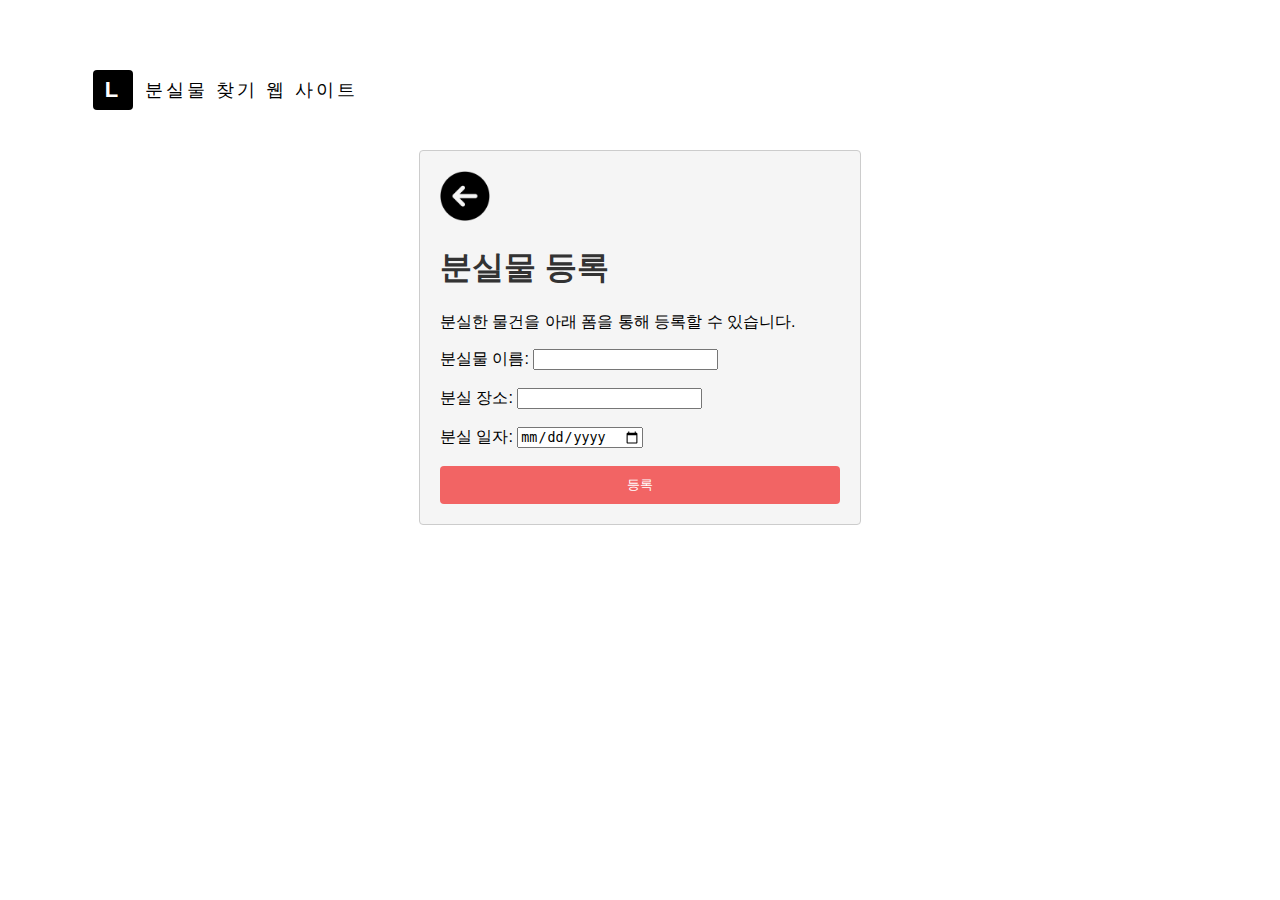
<file: found.html>
<!DOCTYPE html>
<html>
<head>
    <title>분실물 등록</title>
    <style>
        .ds-header{ position: fixed; top: 0; width: 100%; z-index: 5; background-color: #FFF; padding: 70px 0;transition-delay: 0s;transition-duration: 0.4s;transition-property: all;transition-timing-function: ease; }
        .ds-header.ds-fixed-header{ padding:20px 0;box-shadow: 0px 0px 20px rgba(0, 0, 0, 0.25); }
        .ds-header-inner{ display: flex; justify-content: space-between; align-items: center; }
        .ds-header,.ds-header.ds-fixed-header{ padding: 15px 0; }
        .ds-logo{ text-transform: uppercase; font-size: 18px; letter-spacing: 3px; color: #000; display: flex; align-items: center; text-decoration-line: none;  }
        .ds-logo span{ display:flex; align-items: center; justify-content: center; width: 40px; height: 40px; background-color: #000; border-radius: 4px; color: #FFF; font-size: 22px; font-weight: 600; text-align: center; margin-right: 12px; }
        .ds-logo:hover{ color: #000; }

        .ds-social{ list-style: none; display: flex; align-items: center; flex-wrap: wrap; }
        .ds-social li{ margin-left: 12px; }
        .ds-social li:first-child{ margin-left: 0; }
        .ds-social li a{ border-radius: 100%; color: #FFF; width: 24px; height: 24px; background-color: #F26464; display:flex; justify-content: center; align-items: center; text-align: center; font-size: 16px;}
        .ds-social li a:hover{ background-color: #000; color: #FFF;}
        header{display: block;}
        body {
            font-family: Arial, sans-serif;
            
            background-size: cover;
            

        }
        h1 {
            color: #333;
        }
        .container1{
                width: 100%;
                padding-left : 85px;
            
                padding-top : 55px;
                
               
                
        }
        .container {
            max-width: 400px;
            margin: 0 auto;
            padding: 20px;
            background-color: #f5f5f5;
            border: 1px solid #ccc;
            border-radius: 4px;
            margin-top: 150px;
            
        }
        .form-group {
            margin-bottom: 20px;
        }
        .form-group label {
            display: block;
            font-weight: bold;
        }
        .form-group input {
            width: 100%;
            padding: 10px;
            border: 1px solid #ccc;
            border-radius: 4px;
        }
        .btn {
            display: inline-block;
            
            color: #fff;
            
            text-decoration: none;
            border-radius: 4px;
        }
        .reg {
            display: inline-block;
            background-color: #F26464;
            color: #fff;
            padding: 10px 20px;
            text-decoration: none;
            border-radius: 4px;
            width: 100%;
            border: none;

        }
       
    </style>
</head>
<body>
    <header class="ds-header" id="site-header">
    <div class="container1">
        <div class="ds-header-inner">
          <!-- logo -->
          <a href="index.html" class="ds-logo">
            <span>L</span>분실물 찾기 웹 사이트
          </a>
          <!-- logo -->
          <!-- social -->
          <ul class="ds-social">
            
          </ul>
          <!-- social -->
        </div>
    </div>
</header>
    
   
    <div class="container">
        <a class="btn" href="index.html"><img src="image/return.png" width="50" height="50"></a>
        <h1>분실물 등록</h1>
        <p>분실한 물건을 아래 폼을 통해 등록할 수 있습니다.</p>
        
        <form id="registerForm">
            <label for="item_name">분실물 이름:</label>
            <input type="text" id="item_name" name="item_name" required><br><br>
            
            <label for="location">분실 장소:</label>
            <input type="text" id="location" name="location" required><br><br>
            
            <label for="date">분실 일자:</label>
            <input type="date" id="date" name="date" required><br><br>
            
            <input class="reg" type="submit" value="등록">
        </form>
        
        
        
    </div>


    <script>
        // 분실물 등록 폼 제출 시 실행되는 함수
        document.getElementById("registerForm").addEventListener("submit", function(event) {
            event.preventDefault(); // 기본 폼 제출 동작 중단

            // 등록된 분실물 정보 가져오기
            var itemName = document.getElementById("item_name").value;
            var location = document.getElementById("location").value;
            var date = document.getElementById("date").value;

            // 로컬 스토리지에 분실물 등록 정보 저장
            var lostItems = JSON.parse(localStorage.getItem("lostItems")) || [];
            lostItems.push({
                itemName: itemName,
                location: location,
                date: date
            });
            localStorage.setItem("lostItems", JSON.stringify(lostItems));

            // 분실물 등록 완료 메시지 출력
            alert("분실물이 등록되었습니다.");

            // 분실물 등록 페이지 리다이렉트
            location.href = "lost_items.html";
        });
    </script>
</body>
</html>
</file>
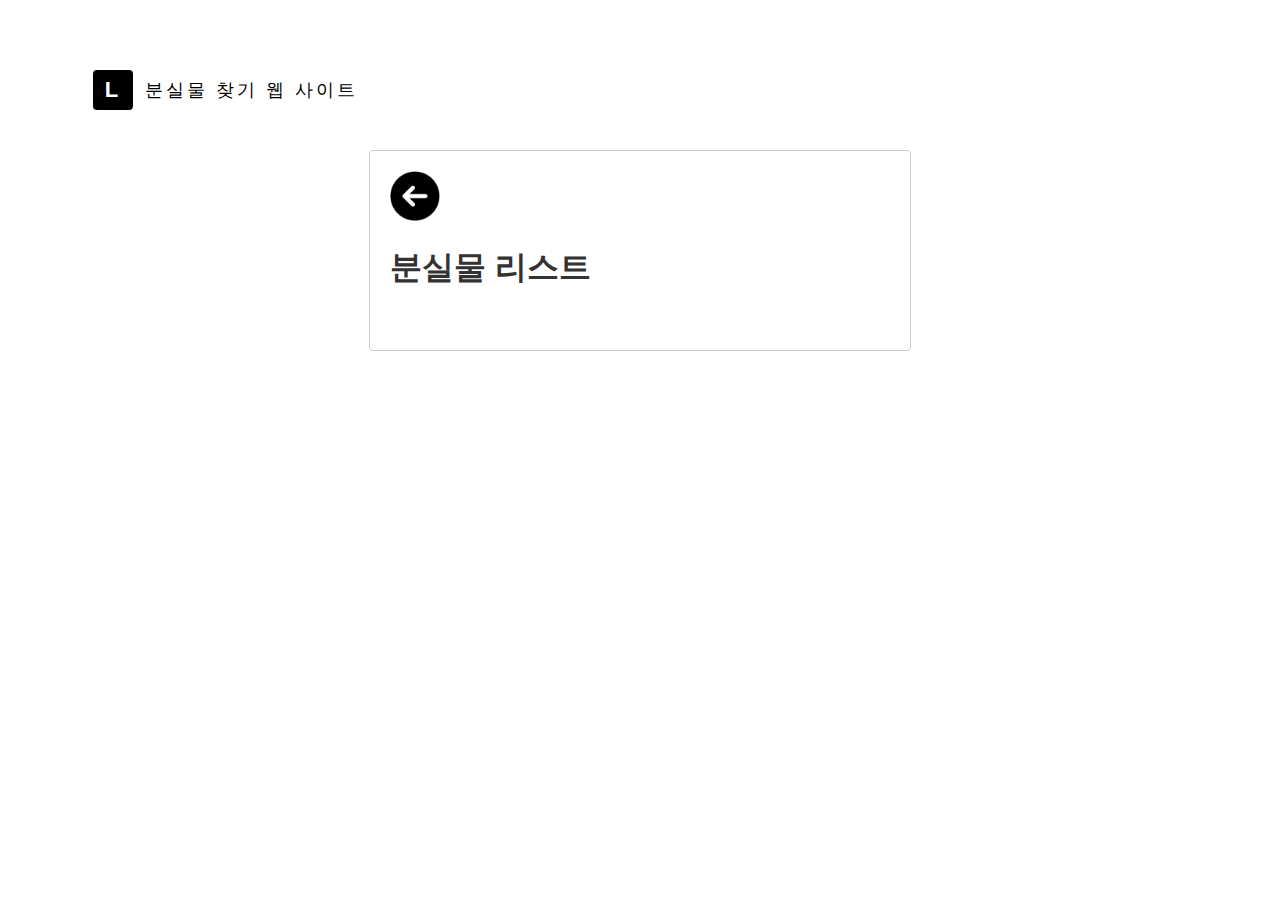
<file: lost_items.html>
<!DOCTYPE html>
<html>
<head>
    <title>분실물 리스트</title>
    <style>
        .ds-header{ position: fixed; top: 0; width: 100%; z-index: 5; background-color: #FFF; padding: 70px 0;transition-delay: 0s;transition-duration: 0.4s;transition-property: all;transition-timing-function: ease; }
        .ds-header.ds-fixed-header{ padding:20px 0;box-shadow: 0px 0px 20px rgba(0, 0, 0, 0.25); }
        .ds-header-inner{ display: flex; justify-content: space-between; align-items: center; }
        .ds-header,.ds-header.ds-fixed-header{ padding: 15px 0; }
        .ds-logo{ text-transform: uppercase; font-size: 18px; letter-spacing: 3px; color: #000; display: flex; align-items: center; text-decoration-line: none;  }
        .ds-logo span{ display:flex; align-items: center; justify-content: center; width: 40px; height: 40px; background-color: #000; border-radius: 4px; color: #FFF; font-size: 22px; font-weight: 600; text-align: center; margin-right: 12px; }
        .ds-logo:hover{ color: #000; }

        .ds-social{ list-style: none; display: flex; align-items: center; flex-wrap: wrap; }
        .ds-social li{ margin-left: 12px; }
        .ds-social li:first-child{ margin-left: 0; }
        .ds-social li a{ border-radius: 100%; color: #FFF; width: 24px; height: 24px; background-color: #F26464; display:flex; justify-content: center; align-items: center; text-align: center; font-size: 16px;}
        .ds-social li a:hover{ background-color: #000; color: #FFF;}
        header{display: block;}
        body {
            font-family: Arial, sans-serif;
        
            
            background-size: cover;
            
        }
        h1 {
            color: #333;
        }
        .container1{
                width: 100%;
                padding-left : 85px;
            
                padding-top : 55px;
            
                margin-right: auto;
                margin-left: auto;
                
        }
        .container{
            max-width: 500px;
            margin: 0 auto;
            padding: 20px;
            background-color: #fff;
            border: 1px solid #ccc;
            border-radius: 4px;
            width: 100%;
            margin-top: 150px;
   
        }
        .item {
            margin-bottom: 10px;
            padding: 10px;
            border: 1px solid #ccc;
            border-radius: 4px;
            background-color: #f5f5f5;
        }
        .item span {
            font-weight: bold;
        }
        .btn {
            display: inline-block;
            
            color: #fff;
            
            text-decoration: none;
            border-radius: 4px;
        }
    </style>
</head>
<header class="ds-header" id="site-header">
    <div class="container1">
        <div class="ds-header-inner">
          <!-- logo -->
          <a href="index.html" class="ds-logo">
            <span>L</span>분실물 찾기 웹 사이트
          </a>
          <!-- logo -->
          <!-- social -->
          <ul class="ds-social">
            
          </ul>
          <!-- social -->
        </div>
    </div>
</header>
<body>
    <div class="container" id="lostItemsContainer">
        <a class="btn" href="index.html"><img src="image/return.png" width="50" height="50"></a>
        <h1>분실물 리스트</h1>
        <script>
            // 로컬 스토리지에서 분실물 데이터 가져오기
            var lostItems = JSON.parse(localStorage.getItem("lostItems")) || [];

            // 분실물 리스트에 추가하기
            var lostItemsContainer = document.getElementById("lostItemsContainer");
            for (var i = 0; i < lostItems.length; i++) {
                var item = lostItems[i];
                var newItem = document.createElement("div");
                newItem.classList.add("item");
                newItem.innerHTML = "<span>분실물 이름:</span> " + item.itemName + "<br>" +
                                    "<span>분실 장소:</span> " + item.location + "<br>" +
                                    "<span>분실 일자:</span> " + item.date;
                lostItemsContainer.appendChild(newItem);
            }
        </script>
        
        <br>
        
    </div>

</body>
</html>
</file>
